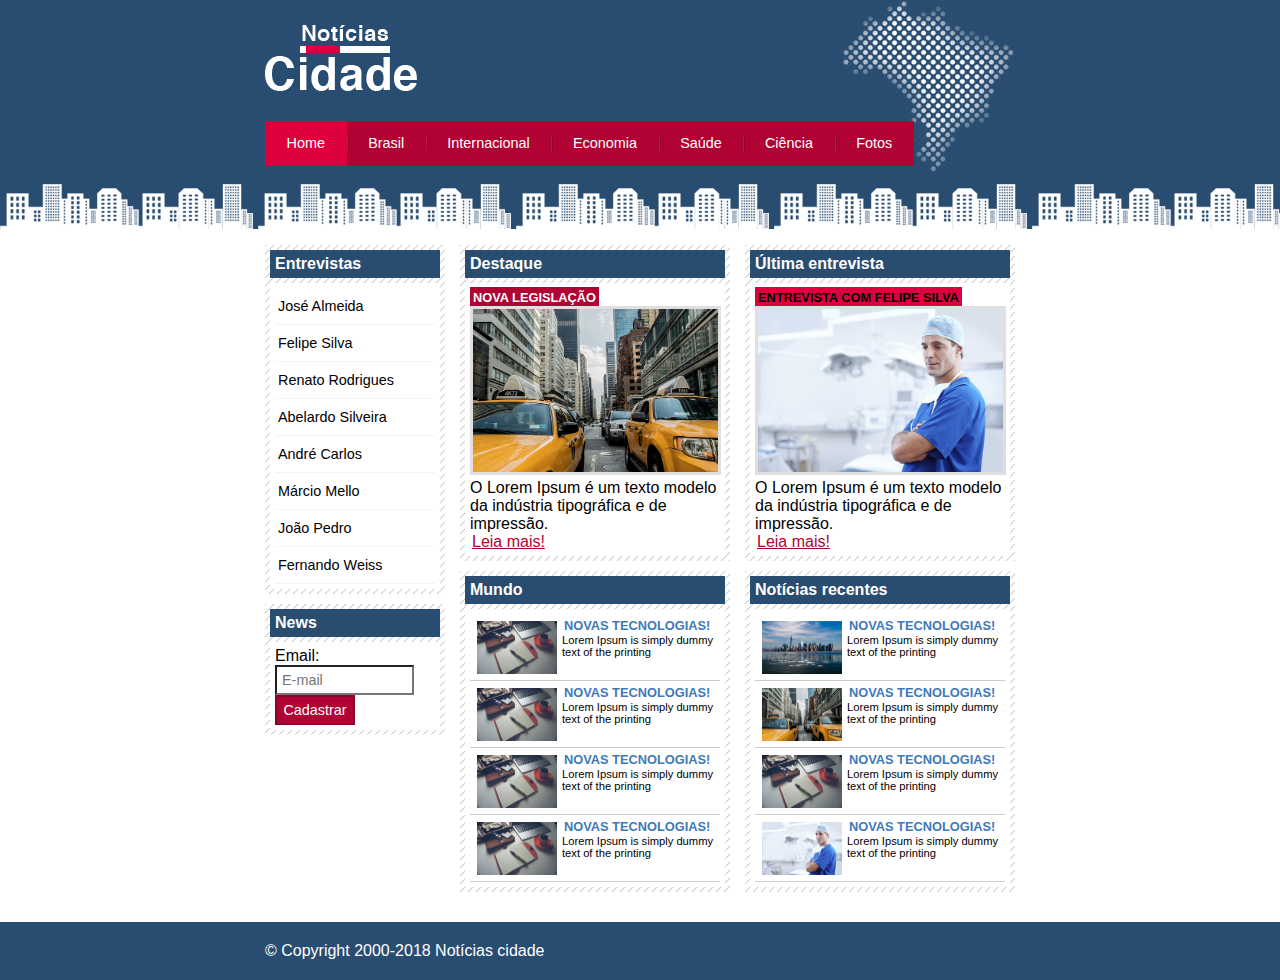
<file: index.html>
<!DOCTYPE html>
<html>

	<head>

		<title>Notícias cidade - Seu site de notícias</title>
		<meta charset="utf-8">

		<link rel="stylesheet" type="text/css" href="css/estilo.css">
		
	</head>

	<body id="tres-colunas" class="home">

		<!-- Início container -->
		<div id="container">

			<!-- Início topo -->
			<div id="topo">

				<h1 class="logo">Notícias cidade</h1>

				<ul id="navegacao">

					<li class="primeiro"> <a id="home" href="index.html">Home</a> </li>

					<li> <a id="brasil" href="brasil.html">Brasil</a> </li>

					<li> <a id="internacional" href="internacional.html">Internacional</a> </li>

					<li> <a id="economia" href="economia.html">Economia</a> </li>

					<li> <a id="saude" href="saude.html">Saúde</a> </li>

					<li> <a id="ciencia" href="ciencia.html">Ciência</a> </li>

					<li> <a id="fotos" href="fotos.html">Fotos</a> </li>

				</ul>

			</div> <!-- Fim topo -->

			<!-- Início conteúdo -->
			<div id="conteudo">
				
				<div id="primario">
					
					<div class="caixa destaque">

						<h2>Destaque</h2>

						<div class="caixa-conteudo">
							
							<h3>Nova legislação</h3>

							<img class="imagem-principal" src="imagens/taxi.jpg" width="100%">

							<p>O Lorem Ipsum é um texto modelo da indústria tipográfica e de impressão.</p>

							<a href="nova-legislacao.html">Leia mais!</a>

						</div>
					</div>

					<div class="caixa">

						<h2>Mundo</h2>

						<div class="caixa-conteudo">
							
							<ul id="lista-noticias">
								
								<li> <a href=""> <img src="imagens/tecnologia.jpg" width="80"> 
									<h3>Novas tecnologias!</h3>  
									<p>Lorem Ipsum is simply dummy text of the printing</p> </a> 
								</li>

								<li> <a href=""> <img src="imagens/tecnologia.jpg" width="80"> 
									<h3>Novas tecnologias!</h3>  
									<p>Lorem Ipsum is simply dummy text of the printing</p> </a> 
								</li>

								<li> <a href=""> <img src="imagens/tecnologia.jpg" width="80"> 
									<h3>Novas tecnologias!</h3>  
									<p>Lorem Ipsum is simply dummy text of the printing</p> </a> 
								</li>

								<li> <a href=""> <img src="imagens/tecnologia.jpg" width="80"> 
									<h3>Novas tecnologias!</h3>  
									<p>Lorem Ipsum is simply dummy text of the printing</p> </a> 
								</li>

							</ul>

						</div>
					</div>

				</div>

				<div id="secundario">
					
					<div class="caixa entrevista">

						<h2>Última entrevista</h2>

						<div class="caixa-conteudo">
							
							<h3>Entrevista com felipe silva</h3>

							<img class="imagem-principal" src="imagens/doutor.jpg" width="100%">

							<p>O Lorem Ipsum é um texto modelo da indústria tipográfica e de impressão.</p>

							<a href="">Leia mais!</a>

						</div>

					</div>

					<div class="caixa">

						<h2>Notícias recentes</h2>

						<div class="caixa-conteudo">
							
							<ul id="lista-noticias">
								
								<li> <a href=""> <img src="imagens/cidade.jpg" width="80"> 
									<h3>Novas tecnologias!</h3>  
									<p>Lorem Ipsum is simply dummy text of the printing</p> </a> 
								</li>

								<li> <a href=""> <img src="imagens/taxi.jpg" width="80"> 
									<h3>Novas tecnologias!</h3>  
									<p>Lorem Ipsum is simply dummy text of the printing</p> </a> 
								</li>

								<li> <a href=""> <img src="imagens/tecnologia.jpg" width="80"> 
									<h3>Novas tecnologias!</h3>  
									<p>Lorem Ipsum is simply dummy text of the printing</p> </a> 
								</li>

								<li> <a href=""> <img src="imagens/doutor.jpg" width="80"> 
									<h3>Novas tecnologias!</h3>  
									<p>Lorem Ipsum is simply dummy text of the printing</p> </a> 
								</li>

							</ul>

						</div>

					</div>

				</div> 

				<!-- Início lateral -->
				<div id="lateral">
					
					<div class="caixa">

						<h2>Entrevistas</h2>

						<div class="caixa-conteudo">

							<ul>
								
								<li> <a href="">José Almeida</a> </li>

								<li> <a href="">Felipe Silva</a> </li>

								<li> <a href="">Renato Rodrigues</a> </li>

								<li> <a href="">Abelardo Silveira</a> </li>

								<li> <a href="">André Carlos</a> </li>

								<li> <a href="">Márcio Mello</a> </li>

								<li> <a href="">João Pedro</a> </li>

								<li> <a href="">Fernando Weiss</a> </li>

							</ul>

						</div>

					</div>

					<div class="caixa">

						<h2>News</h2>

						<div class="caixa-conteudo">

							<form>
								
								<div>
									<label for="email">Email:</label>
									<input type="text" name="email" id="email" placeholder="E-mail">
								</div>

								<div>
									<input class="submit" type="submit" value="Cadastrar">
								</div>

							</form>

						</div>

					</div>

				</div> <!-- Fim lateral --> 			

			</div> <!-- Fim conteúdo -->

		</div> <!-- Fim container -->

		<div id="container-rodape" style="clear: both;">

			<div id="rodape">
				&copy; Copyright 2000-2018 Notícias cidade
			</div>

		</div>

	</body>

</html>
</file>
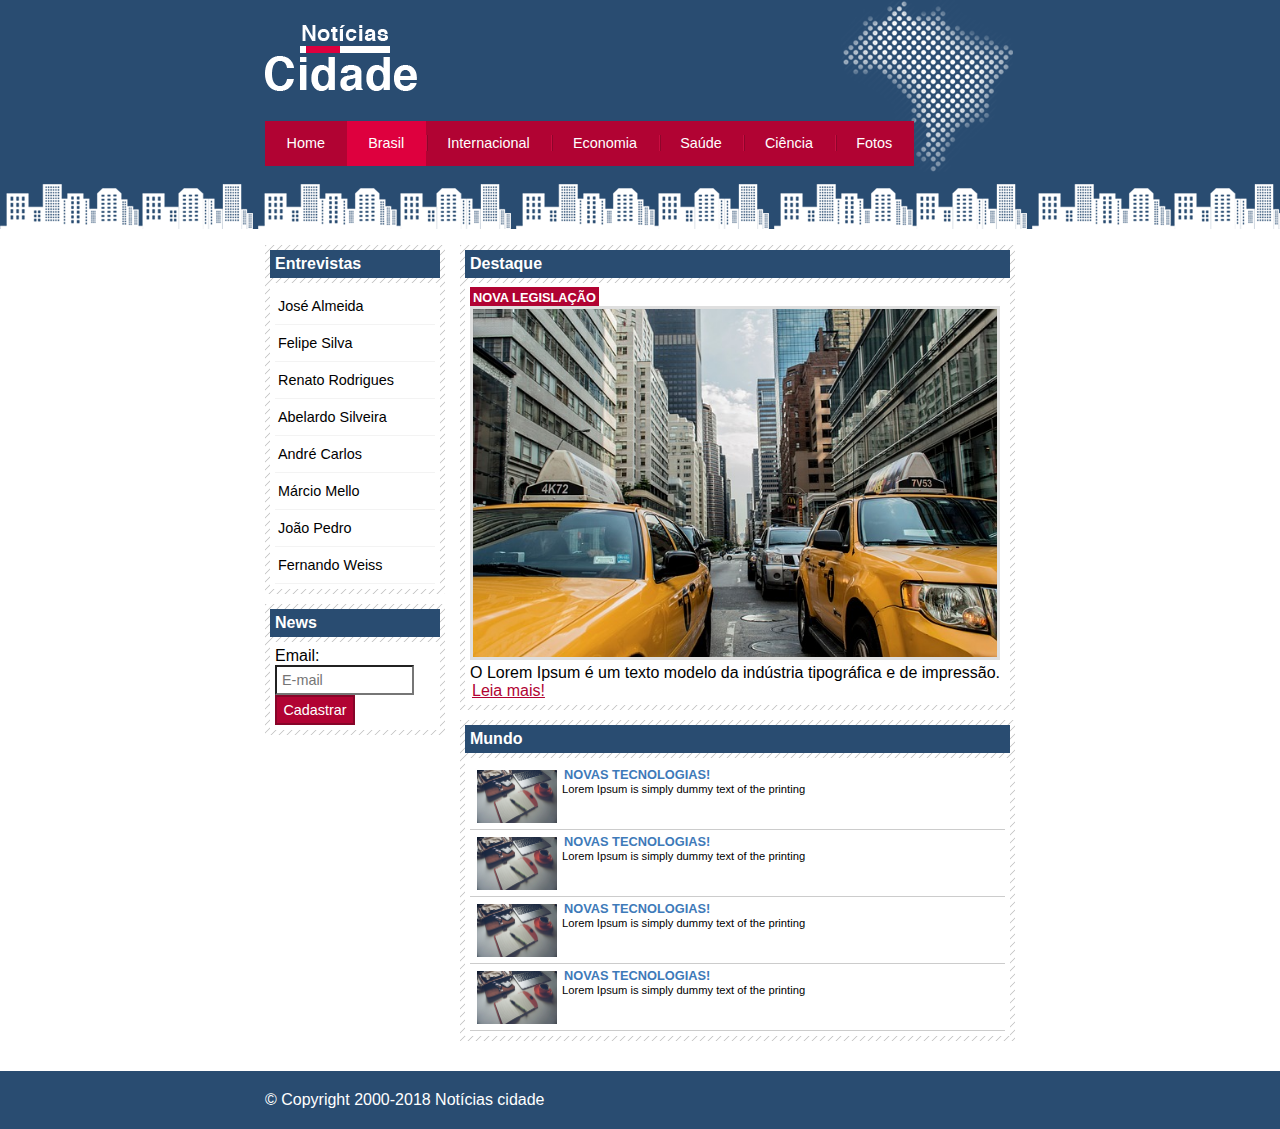
<file: brasil.html>
<!DOCTYPE html>
<html>

	<head>

		<title>Notícias cidade - Seu site de notícias</title>
		<meta charset="utf-8">

		<link rel="stylesheet" type="text/css" href="css/estilo.css">
		
	</head>

	<body id="duas-colunas" class="brasil">

		<!-- Início container -->
		<div id="container">

			<!-- Início topo -->
			<div id="topo">

				<h1 class="logo">Notícias cidade</h1>

				<ul id="navegacao">

					<li class="primeiro"> <a id="home" href="index.html">Home</a> </li>

					<li> <a id="brasil" href="brasil.html">Brasil</a> </li>

					<li> <a id="internacional" href="internacional.html">Internacional</a> </li>

					<li> <a id="economia" href="economia.html">Economia</a> </li>

					<li> <a id="saude" href="saude.html">Saúde</a> </li>

					<li> <a id="ciencia" href="ciencia.html">Ciência</a> </li>

					<li> <a id="fotos" href="fotos.html">Fotos</a> </li>

				</ul>

			</div> <!-- Fim topo -->

			<!-- Início conteúdo -->
			<div id="conteudo">
				
				<div id="primario">
					
					<div class="caixa destaque">

						<h2>Destaque</h2>

						<div class="caixa-conteudo">
							
							<h3>Nova legislação</h3>

							<img class="imagem-principal" src="imagens/taxi.jpg" width="100%">

							<p>O Lorem Ipsum é um texto modelo da indústria tipográfica e de impressão.</p>

							<a href="">Leia mais!</a>

						</div>
					</div>

					<div class="caixa">

						<h2>Mundo</h2>

						<div class="caixa-conteudo">
							
							<ul id="lista-noticias">
								
								<li> <a href=""> <img src="imagens/tecnologia.jpg" width="80"> 
									<h3>Novas tecnologias!</h3>  
									<p>Lorem Ipsum is simply dummy text of the printing</p> </a> 
								</li>

								<li> <a href=""> <img src="imagens/tecnologia.jpg" width="80"> 
									<h3>Novas tecnologias!</h3>  
									<p>Lorem Ipsum is simply dummy text of the printing</p> </a> 
								</li>

								<li> <a href=""> <img src="imagens/tecnologia.jpg" width="80"> 
									<h3>Novas tecnologias!</h3>  
									<p>Lorem Ipsum is simply dummy text of the printing</p> </a> 
								</li>

								<li> <a href=""> <img src="imagens/tecnologia.jpg" width="80"> 
									<h3>Novas tecnologias!</h3>  
									<p>Lorem Ipsum is simply dummy text of the printing</p> </a> 
								</li>

							</ul>

						</div>
					</div>

				</div>

				<!-- Início lateral -->
				<div id="lateral">
					
					<div class="caixa">

						<h2>Entrevistas</h2>

						<div class="caixa-conteudo">

							<ul>
								
								<li> <a href="">José Almeida</a> </li>

								<li> <a href="">Felipe Silva</a> </li>

								<li> <a href="">Renato Rodrigues</a> </li>

								<li> <a href="">Abelardo Silveira</a> </li>

								<li> <a href="">André Carlos</a> </li>

								<li> <a href="">Márcio Mello</a> </li>

								<li> <a href="">João Pedro</a> </li>

								<li> <a href="">Fernando Weiss</a> </li>

							</ul>

						</div>

					</div>

					<div class="caixa">

						<h2>News</h2>

						<div class="caixa-conteudo">

							<form>
								
								<div>
									<label for="email">Email:</label>
									<input type="text" name="email" id="email" placeholder="E-mail">
								</div>

								<div>
									<input class="submit" type="submit" value="Cadastrar">
								</div>

							</form>

						</div>

					</div>

				</div> <!-- Fim lateral --> 			

			</div> <!-- Fim conteúdo -->

		</div> <!-- Fim container -->

		<div id="container-rodape" style="clear: both;">

			<div id="rodape">
				&copy; Copyright 2000-2018 Notícias cidade
			</div>

		</div>

	</body>

</html>
</file>
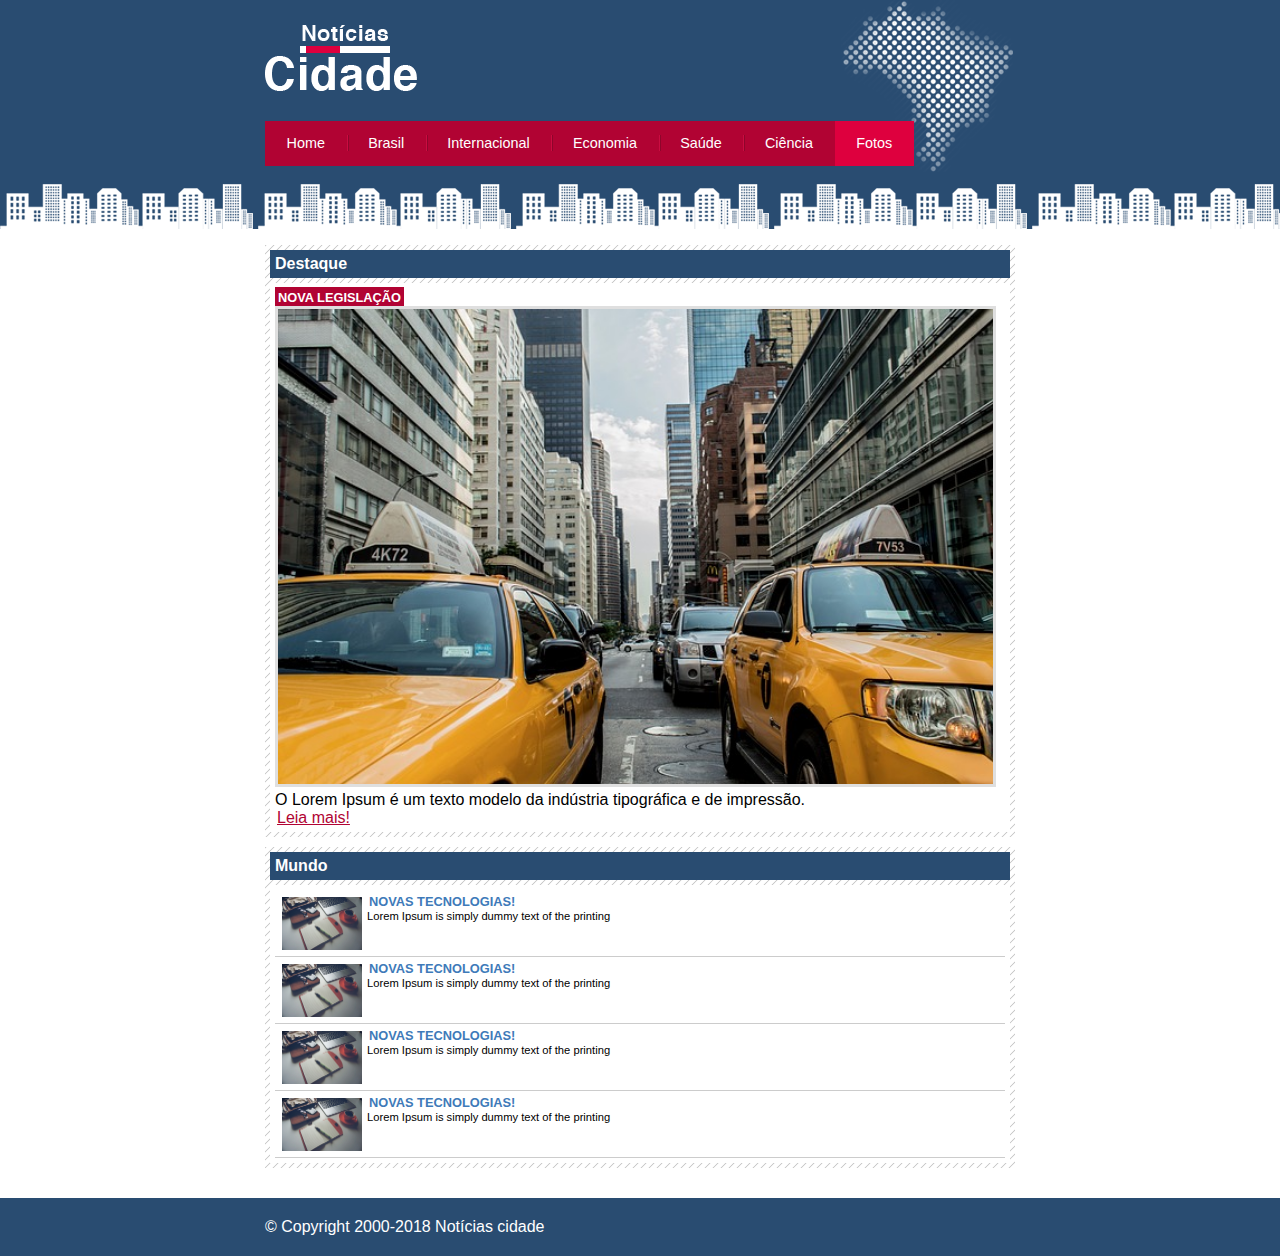
<file: fotos.html>
<!DOCTYPE html>
<html>

	<head>

		<title>Notícias cidade - Seu site de notícias</title>
		<meta charset="utf-8">

		<link rel="stylesheet" type="text/css" href="css/estilo.css">
		
	</head>

	<body id="uma-coluna" class="fotos">

		<!-- Início container -->
		<div id="container">

			<!-- Início topo -->
			<div id="topo">

				<h1 class="logo">Notícias cidade</h1>

				<ul id="navegacao">

					<li class="primeiro"> <a id="home" href="index.html">Home</a> </li>

					<li> <a id="brasil" href="brasil.html">Brasil</a> </li>

					<li> <a id="internacional" href="internacional.html">Internacional</a> </li>

					<li> <a id="economia" href="economia.html">Economia</a> </li>

					<li> <a id="saude" href="saude.html">Saúde</a> </li>

					<li> <a id="ciencia" href="ciencia.html">Ciência</a> </li>

					<li> <a id="fotos" href="fotos.html">Fotos</a> </li>

				</ul>

			</div> <!-- Fim topo -->

			<!-- Início conteúdo -->
			<div id="conteudo">
				
				<div id="primario">
					
					<div class="caixa destaque">

						<h2>Destaque</h2>

						<div class="caixa-conteudo">
							
							<h3>Nova legislação</h3>

							<img class="imagem-principal" src="imagens/taxi.jpg" width="100%">

							<p>O Lorem Ipsum é um texto modelo da indústria tipográfica e de impressão.</p>

							<a href="">Leia mais!</a>

						</div>
					</div>

					<div class="caixa">

						<h2>Mundo</h2>

						<div class="caixa-conteudo">
							
							<ul id="lista-noticias">
								
								<li> <a href=""> <img src="imagens/tecnologia.jpg" width="80"> 
									<h3>Novas tecnologias!</h3>  
									<p>Lorem Ipsum is simply dummy text of the printing</p> </a> 
								</li>

								<li> <a href=""> <img src="imagens/tecnologia.jpg" width="80"> 
									<h3>Novas tecnologias!</h3>  
									<p>Lorem Ipsum is simply dummy text of the printing</p> </a> 
								</li>

								<li> <a href=""> <img src="imagens/tecnologia.jpg" width="80"> 
									<h3>Novas tecnologias!</h3>  
									<p>Lorem Ipsum is simply dummy text of the printing</p> </a> 
								</li>

								<li> <a href=""> <img src="imagens/tecnologia.jpg" width="80"> 
									<h3>Novas tecnologias!</h3>  
									<p>Lorem Ipsum is simply dummy text of the printing</p> </a> 
								</li>

							</ul>

						</div>
					</div>

				</div>			

			</div> <!-- Fim conteúdo -->

		</div> <!-- Fim container -->

		<div id="container-rodape" style="clear: both;">

			<div id="rodape">
				&copy; Copyright 2000-2018 Notícias cidade
			</div>

		</div>

	</body>

</html>
</file>
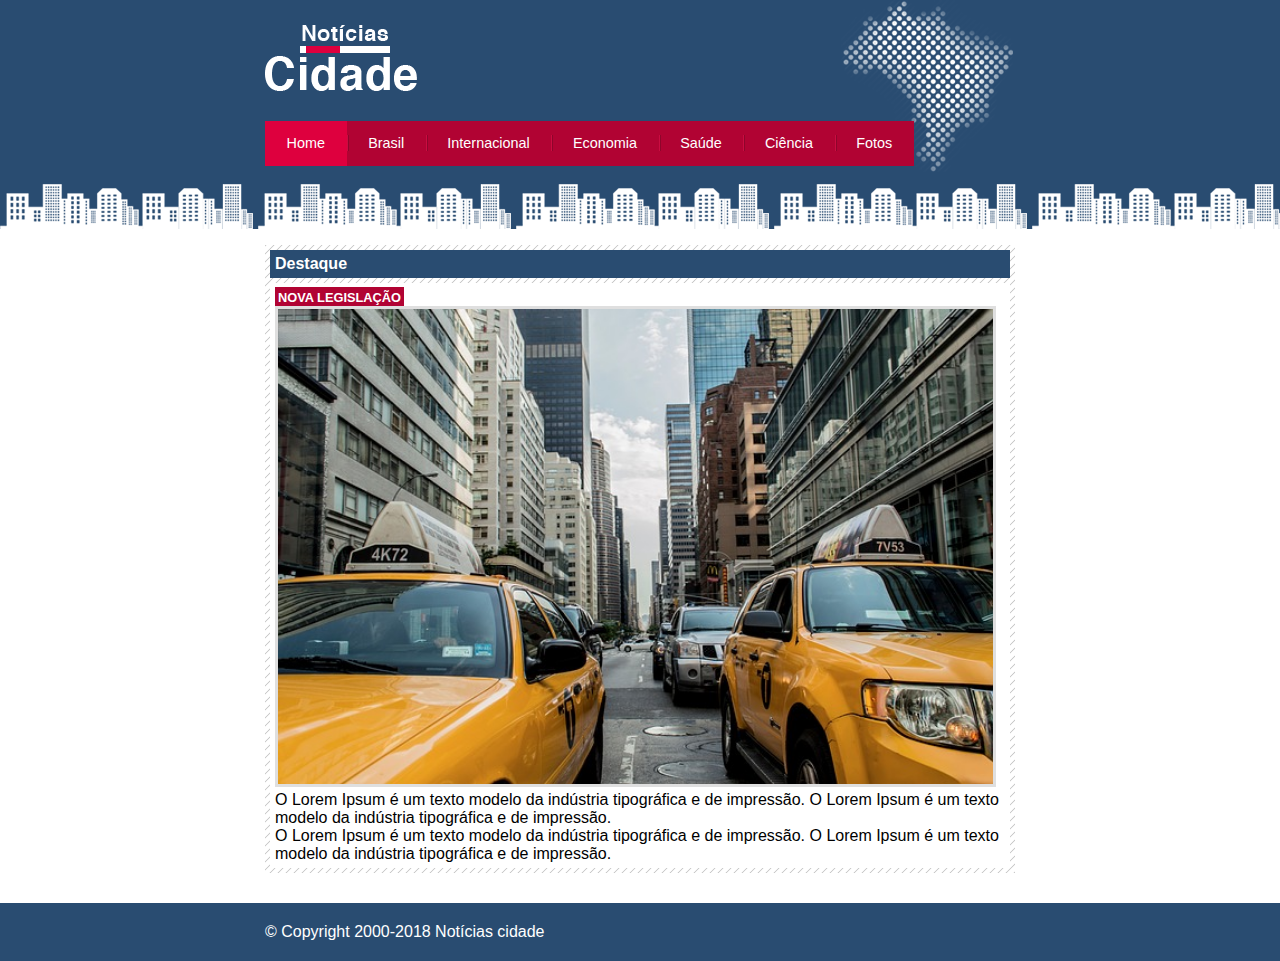
<file: nova-legislacao.html>
<!DOCTYPE html>
<html>

	<head>

		<title>Notícias cidade - Seu site de notícias</title>
		<meta charset="utf-8">

		<link rel="stylesheet" type="text/css" href="css/estilo.css">
		
	</head>

	<body id="uma-coluna" class="home">

		<!-- Início container -->
		<div id="container">

			<!-- Início topo -->
			<div id="topo">

				<h1 class="logo">Notícias cidade</h1>

				<ul id="navegacao">

					<li class="primeiro"> <a id="home" href="index.html">Home</a> </li>

					<li> <a id="brasil" href="brasil.html">Brasil</a> </li>

					<li> <a id="internacional" href="internacional.html">Internacional</a> </li>

					<li> <a id="economia" href="economia.html">Economia</a> </li>

					<li> <a id="saude" href="saude.html">Saúde</a> </li>

					<li> <a id="ciencia" href="ciencia.html">Ciência</a> </li>

					<li> <a id="fotos" href="fotos.html">Fotos</a> </li>

				</ul>

			</div> <!-- Fim topo -->

			<!-- Início conteúdo -->
			<div id="conteudo">
				
				<div id="primario">
					
					<div class="caixa destaque">

						<h2>Destaque</h2>

						<div class="caixa-conteudo">
							
							<h3>Nova legislação</h3>

							<img class="imagem-principal" src="imagens/taxi.jpg" width="100%">

							<p>O Lorem Ipsum é um texto modelo da indústria tipográfica e de impressão.
							O Lorem Ipsum é um texto modelo da indústria tipográfica e de impressão.</p>

							<p>O Lorem Ipsum é um texto modelo da indústria tipográfica e de impressão.
							O Lorem Ipsum é um texto modelo da indústria tipográfica e de impressão.</p>

						</div>

					</div>

				</div>			

			</div> <!-- Fim conteúdo -->

		</div> <!-- Fim container -->

		<div id="container-rodape" style="clear: both;">

			<div id="rodape">
				&copy; Copyright 2000-2018 Notícias cidade
			</div>

		</div>

	</body>

</html>
</file>
<file: css/estilo.css>
/*Criando o topo*/

* {
	margin: 0;
	padding: 0;
}

body {
	font-family: "Trebuchet MS", Helvetica, sans-serif;
	background: #fff url(../imagens/fundo.png) repeat-x;
}

#container {
	width: 750px;
	margin: 0 auto;
}

#topo {
	height: 150px;
	background: url(../imagens/detalhe-topo.png) no-repeat right;
	padding-top: 25px;
	/*border: 1px solid red;*/
}

.logo {
	width: 152px;
	height: 66px;
	background: url(../imagens/logo.png) no-repeat center;
	text-indent: -3000px;
}

/*Barra de navegação*/

a:link, a:visited {
	color: #b10333;
	padding: 2px;
}

a:hover {
	color: #e50040;
}

ul {
	margin: 0;
	padding: 0;
	list-style: none;
}

/*Seletor descendente*/
#topo ul {
	margin-top: 30px;
	background: #b10333;
	float: left;
}

/*Seletor descendente*/
#topo ul li {
	float: left;
}

#topo ul a {
	font-size: 0.9em;
	display: block;
	padding: 0.5em 1.5em;
	line-height: 2.1em;
	text-decoration: none;
	color: #fff;
	background: url(../imagens/divisor.png) no-repeat left center;
}

#topo ul .primeiro a {
	background: none;
}

#topo ul a:hover {
	color: #69001d;
}

body.home #navegacao a#home,
body.brasil #navegacao a#brasil,
body.internacional #navegacao a#internacional,
body.economia #navegacao a#economia,
body.saude #navegacao a#saude,
body.ciencia #navegacao a#ciencia,
body.fotos #navegacao a#fotos

{
	color: #fff;
	background: #de003e;
	cursor: text;
}

/* Configura layout de três colunas */
#conteudo {
	margin-top: 60px;
	background: #f5f5f5;
}

#lateral {
	width: 180px;
	float: left;
	margin: 0 0 20px -750px;
}

#primario {
	width: 270px;
	float: left;
	margin: 0 0 20px 195px;
}

#duas-colunas #primario {
	width: 555px;
}

#uma-coluna #primario {
	width: 750px;
	margin: 0 0 20px 0;
}

#secundario {
	width: 270px;
	float: left;
	margin: 0 0 20px 15px;
}

/* Caixas */
.caixa {
	margin: 10px 0;
	padding: 5px;
	background: #f3f3f3 url(../imagens/fundo-caixa.png);
}

h2 {
	font-size: 1em;
	background: #294c71;
	color: #fff;
	padding: 5px;
}

.caixa-conteudo {
	background: #fff;
	padding: 5px;
	margin-top: 5px;
}

/* Formatar menus laterais */
#lateral ul a {
	font-size: 0.9em;
	padding: 3px;
	display: block;
	line-height: 30px;
	color: #000;
	text-decoration: none;
	border-bottom: 1px solid #f3f3f3;
}

#lateral ul a:hover {
	background: #f9f9f9 url(../imagens/marcador.png) no-repeat left center;
	padding-left: 20px;
	color: #a1a1a1;
}

/* Formatando formulários */
label {
	display: block;
	cursor: pointer;
}

input {
	padding: 5px;
	width: 125px;
	font-size: 0.9em;
	background-color: #fff;
}

input.submit {
	width: 80px;
	color: #fff;
	background-color: #b10333;
	border: 2px solid #870529;
}

/* Formatando imagens */
img.imagem-principal {
	width: 98%;
	border: 3px solid #dfdfdf;
}

/* Formatando cabeçalhos */
h3 {
	text-transform: uppercase;
	display: inline;
	font-size: 0.8em;
	padding: 3px;
}

.destaque h3 {
	background: #b10333;
	color: #fff;
}

.entrevista h3 {
	background: #de003e;
}

/* Formatando listas de notícias */
#lista-noticias li {
	padding: 2px;
	border-bottom: 1px solid #ccc;
	height: 62px;
}

#lista-noticias li a img {
	float: left;
	margin: 5px;
}

#lista-noticias li a {
	text-decoration: none;
}

#lista-noticias li a h3 {
	font-size: 0.8em;
	padding: 0;
	color: #3e7ab9;
}

#lista-noticias li a p {
	font-size: 0.7em;
	color: #000;
}

#lista-noticias li:hover {
	background: #eee;
	cursor: pointer;
}

/* Rodape */
#container-rodape {
	background: #294c71;
	padding: 20px;
}

#rodape {
	width: 750px;
	margin: 0 auto;
	color: #fff;
}
</file>
